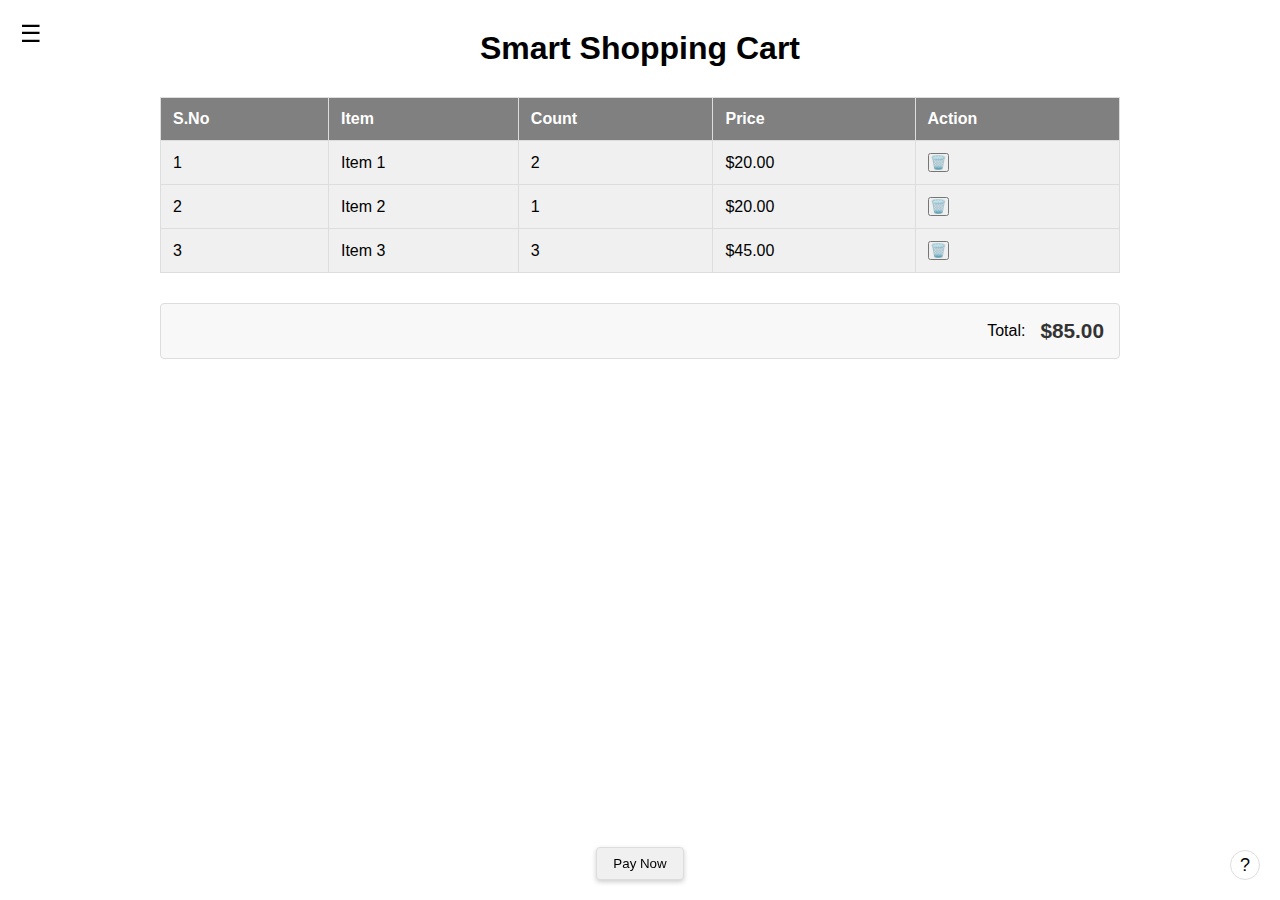
<file: index.html>
<!DOCTYPE html>
<html lang="en">
<head>
    <meta charset="UTF-8">
    <meta name="viewport" content="width=device-width, initial-scale=1.0">
    <title>Smart Shopping Cart</title>
    <link rel="stylesheet" href="styles.css">
</head>
<body>
    <div class="container">
        <header>
            <button class="menu-btn">☰</button>
            <h1>Smart Shopping Cart</h1>
        </header>
        
        <main>
            <table>
                <thead>
                    <tr>
                        <th>S.No</th>
                        <th>Item</th>
                        <th>Count</th>
                        <th>Price</th>
                        <th>Action</th>
                    </tr>
                </thead>
                <tbody id="cart-items">
                    <!-- Items will be added here dynamically -->
                </tbody>
            </table>

            <div class="cart-total">
                <span>Total:</span>
                <span class="total-amount">$0.00</span>
            </div>

            <div class="qr-container">
                <div class="qr-modal-overlay"></div>
                <iframe id="qr-frame" src="qr-code.html" frameborder="0"></iframe>
            </div>

            <div class="actions">
                <button class="pay-now">Pay Now</button>
                <button class="help">?</button>
            </div>
        </main>
    </div>
    <script src="script.js"></script>
</body>
</html>
</file>
<file: styles.css>
* {
    margin: 0;
    padding: 0;
    box-sizing: border-box;
}

body {
    font-family: Arial, sans-serif;
}

.container {
    max-width: 800px;
    margin: 0 auto;
    padding: 20px;
}

header {
    display: flex;
    align-items: center;
    justify-content: center;
    gap: 20px;
    margin-bottom: 30px;
    padding-top: 10px;
    position: relative;
}

.menu-btn {
    position: fixed;
    left: 20px;
    top: 20px;
    background: none;
    border: none;
    font-size: 24px;
    cursor: pointer;
    z-index: 1000;
}

h1 {
    font-size: 32px;
    font-weight: bold;
    text-align: center;
}

table {
    width: 100%;
    border-collapse: collapse;
    margin-bottom: 15px;
    background-color: #f0f0f0;
}

th, td {
    padding: 12px;
    text-align: left;
    border: 1px solid #ddd;
}

th {
    background-color: #808080;
    color: white;
}

tr:hover {
    background-color: rgba(0, 123, 255, 0.05);
}

.actions {
    display: flex;
    flex-direction: column;
    align-items: center;
    gap: 20px;
    position: fixed;
    bottom: 20px;
    left: 0;
    right: 0;
    z-index: 1000;
}

.pay-now {
    padding: 8px 16px;
    background-color: #f0f0f0;
    border: 1px solid #ddd;
    border-radius: 4px;
    cursor: pointer;
    box-shadow: 0 2px 5px rgba(0,0,0,0.2);
    margin: 0 auto;
    transition: all 0.3s ease;
}

.pay-now:hover {
    background-color: #007bff;
    color: white;
    border-color: #007bff;
    box-shadow: 0 0 15px rgba(0, 123, 255, 0.5),
                0 0 25px rgba(0, 123, 255, 0.3);
    transform: translateY(-2px);
    opacity: 1;
}

.help {
    position: fixed;
    bottom: 20px;
    right: 20px;
    width: 30px;
    height: 30px;
    border-radius: 50%;
    background-color: white;
    border: 1px solid #ddd;
    cursor: pointer;
    font-size: 18px;
    z-index: 1000;
    transition: all 0.3s ease;
    display: flex;
    align-items: center;
    justify-content: center;
}

.help:hover {
    background-color: #007bff;
    color: white;
    transform: scale(1.1);
    box-shadow: 0 2px 8px rgba(0, 123, 255, 0.4);
}

button:hover {
    opacity: 0.8;
}

/* Add padding to the bottom of the main content to prevent overlap */
main {
    padding-bottom: 100px;
}

/* Side Menu Styles */
.side-menu {
    position: fixed;
    top: 0;
    left: 0;
    height: 100vh;
    width: 250px;
    background-color: white;
    box-shadow: 2px 0 5px rgba(0,0,0,0.2);
    z-index: 2000;
    animation: slideIn 0.3s ease-out;
    transition: transform 0.3s ease-out;
}

.side-menu.closing {
    animation: slideOut 0.3s ease-out forwards;
}

.side-menu ul {
    list-style: none;
    padding: 20px;
}

.side-menu li {
    padding: 15px 10px;
    border-bottom: 1px solid #eee;
    cursor: pointer;
}

.side-menu li:hover {
    background-color: #f5f5f5;
}

/* Modal Styles */
.payment-modal, .help-modal {
    position: fixed;
    top: 0;
    left: 0;
    width: 100%;
    height: 100%;
    background-color: rgba(0,0,0,0.5);
    display: flex;
    justify-content: center;
    align-items: center;
    z-index: 2000;
}

.modal-content {
    background-color: white;
    padding: 20px;
    border-radius: 8px;
    min-width: 300px;
    max-width: 500px;
    position: relative;
}

.close-menu, .close-modal {
    position: absolute;
    right: 10px;
    top: 10px;
    background: none;
    border: none;
    font-size: 24px;
    cursor: pointer;
    padding: 5px;
}

.payment-options, .help-options {
    margin-top: 20px;
}

.payment-options button {
    display: block;
    width: 100%;
    padding: 10px;
    margin: 10px 0;
    border: 1px solid #ddd;
    border-radius: 4px;
    background-color: #f5f5f5;
    cursor: pointer;
}

.help-options ul {
    list-style: none;
    padding: 0;
}

.help-options li {
    padding: 10px 0;
    border-bottom: 1px solid #eee;
    cursor: pointer;
}

/* Animation */
@keyframes slideIn {
    from {
        transform: translateX(-100%);
    }
    to {
        transform: translateX(0);
    }
}

@keyframes slideOut {
    from {
        transform: translateX(0);
    }
    to {
        transform: translateX(-100%);
    }
}

.qr-container {
    display: none;
    position: fixed;
    top: 0;
    left: 0;
    width: 100%;
    height: 100%;
    z-index: 1000;
}

.qr-modal-overlay {
    position: fixed;
    top: 0;
    left: 0;
    width: 100%;
    height: 100%;
    background: rgba(0, 0, 0, 0.3);
    backdrop-filter: blur(3px);
}

.qr-container.show {
    display: block;
}

#qr-frame {
    position: fixed;
    top: 50%;
    left: 50%;
    transform: translate(-50%, -50%);
    width: 320px;
    height: 320px;
    border: none;
    border-radius: 12px;
    background: transparent;
    box-shadow: 0 4px 20px rgba(0, 0, 0, 0.15);
    overflow: hidden;
    z-index: 1001;
}

/* Remove duplicate QR styles that might cause conflicts */
.qr-modal,
.qr-code,
.close-btn,
.cancel-btn {
    display: none;
}

.qr-container p {
    margin: 5px 0;
    color: #666;
    font-size: 0.9rem;
}

.item-cell {
    cursor: pointer;
    transition: background-color 0.2s;
    position: relative;
}

.item-cell:hover {
    background-color: rgba(0, 123, 255, 0.1);
}

.price-tooltip {
    position: absolute;
    top: -35px;
    left: 50%;
    transform: translateX(-50%);
    background-color: #333;
    color: white;
    padding: 4px 8px;
    border-radius: 4px;
    font-size: 0.9em;
    white-space: nowrap;
    box-shadow: 0 2px 5px rgba(0,0,0,0.2);
    z-index: 1000;
    display: none;
}

.price-tooltip::before {
    content: '';
    position: absolute;
    bottom: -6px;
    left: 50%;
    transform: translateX(-50%);
    border-left: 6px solid transparent;
    border-right: 6px solid transparent;
    border-top: 6px solid #333;
}

.show-price .price-tooltip {
    display: block;
}

.count-input {
    padding: 2px 5px;
    border: 1px solid #007bff;
    border-radius: 3px;
    font-family: inherit;
    font-size: inherit;
    outline: none;
    background: white;
}

/* Suggestions dropdown */
.suggestions-dropdown {
    position: absolute;
    top: 100%;
    left: 0;
    width: 100%;
    max-height: 200px;
    overflow-y: auto;
    background: white;
    border: 1px solid #ddd;
    border-radius: 4px;
    box-shadow: 0 2px 10px rgba(0,0,0,0.1);
    z-index: 1000;
}

.suggestion-item {
    padding: 8px 12px;
    cursor: pointer;
    transition: background-color 0.2s;
}

.suggestion-item:hover {
    background-color: #f0f0f0;
}

/* Cart Styles */
.cart-total {
    margin: 15px 0;
    padding: 15px;
    background-color: #f8f8f8;
    border: 1px solid #ddd;
    border-radius: 4px;
    display: flex;
    justify-content: flex-end;
    align-items: center;
    gap: 15px;
}

.total-amount {
    font-size: 1.3rem;
    font-weight: bold;
    color: #333;
}

.payment-options {
    margin: 20px 0;
    display: flex;
    gap: 10px;
}

.payment-options button {
    padding: 10px 20px;
    border: none;
    border-radius: 5px;
    background-color: #007bff;
    color: white;
    cursor: pointer;
}

.qr-modal {
    position: fixed;
    top: 0;
    left: 0;
    width: 100%;
    height: 100%;
    background-color: rgba(0, 0, 0, 0.5);
    display: flex;
    justify-content: center;
    align-items: center;
    z-index: 1000;
}

.qr-container {
    background: white;
    padding: 20px;
    border-radius: 10px;
    position: relative;
    display: none;
}

.qr-container.show {
    display: block;
}

.close-btn {
    position: absolute;
    top: 10px;
    right: 10px;
    border: none;
    background: none;
    font-size: 20px;
    cursor: pointer;
}

/* Media Queries */
@media screen and (max-width: 768px) {
    .container {
        max-width: 100%;
        padding: 10px;
    }

    h1 {
        font-size: 24px;
    }

    table {
        font-size: 14px;
    }

    th, td {
        padding: 8px;
    }

    .menu-btn {
        left: 10px;
        top: 10px;
        font-size: 20px;
    }

    .side-menu {
        width: 80%;
        max-width: 300px;
    }

    .modal-content {
        width: 90%;
        margin: 0 10px;
        min-width: auto;
    }

    #qr-frame {
        width: 90%;
        max-width: 320px;
        height: auto;
        aspect-ratio: 1;
    }

    .payment-options {
        flex-direction: column;
    }

    .payment-options button {
        width: 100%;
    }

    .cart-total {
        margin: 10px 0;
        padding: 10px;
    }

    .total-amount {
        font-size: 1.1rem;
    }

    .actions {
        padding: 0 10px;
    }
}

@media screen and (max-width: 480px) {
    h1 {
        font-size: 20px;
    }

    table {
        font-size: 12px;
    }

    th, td {
        padding: 6px;
    }

    .help {
        width: 25px;
        height: 25px;
        font-size: 14px;
        right: 10px;
        bottom: 10px;
    }

    .pay-now {
        padding: 6px 12px;
        font-size: 14px;
    }

    .suggestions-dropdown {
        max-height: 150px;
    }

    .suggestion-item {
        padding: 6px 10px;
        font-size: 12px;
    }

    .price-tooltip {
        font-size: 0.8em;
        padding: 3px 6px;
    }
}

@media screen and (min-width: 1024px) {
    .container {
        max-width: 1000px;
    }

    table {
        margin-bottom: 30px;
    }

    .modal-content {
        max-width: 600px;
    }
}

/* Print styles */
@media print {
    .menu-btn, .help, .actions, .delete-btn {
        display: none;
    }

    .container {
        max-width: 100%;
        padding: 0;
    }

    table {
        border: 1px solid #000;
    }

    th, td {
        border: 1px solid #000;
    }
}
</file>
